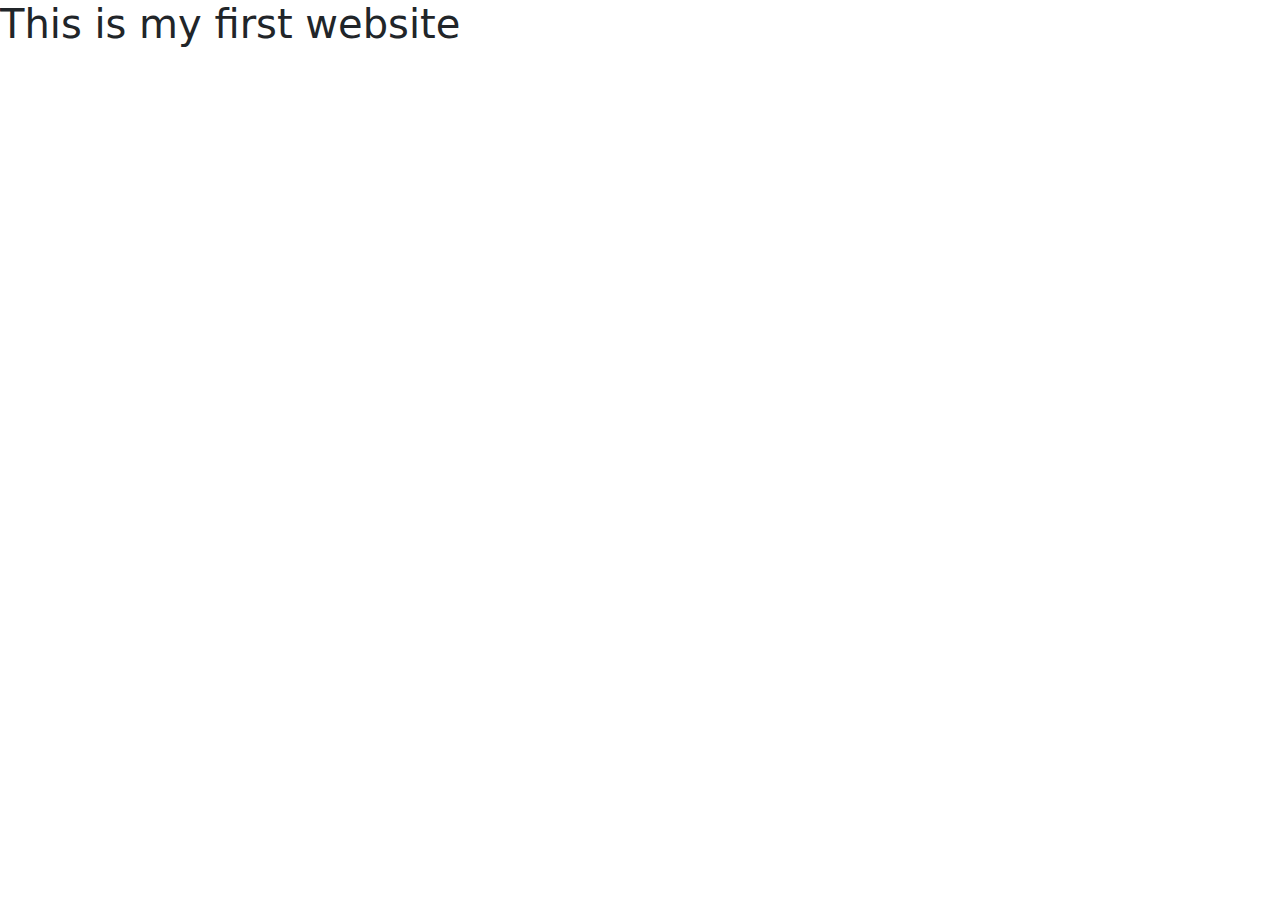
<file: index.html>
<!DOCTYPE html>
<html>
  <head>
    <title>My First Website</title>
 <meta name="viewport" content="width=device-width, initial-scale=1.0">
 <link href="https://cdn.jsdelivr.net/npm/bootstrap@5.3.3/dist/css/bootstrap.min.css" rel="stylesheet">
  </head>
  <body>
    <h1>This is my first website</h1>
  </body>
</html>
</file>
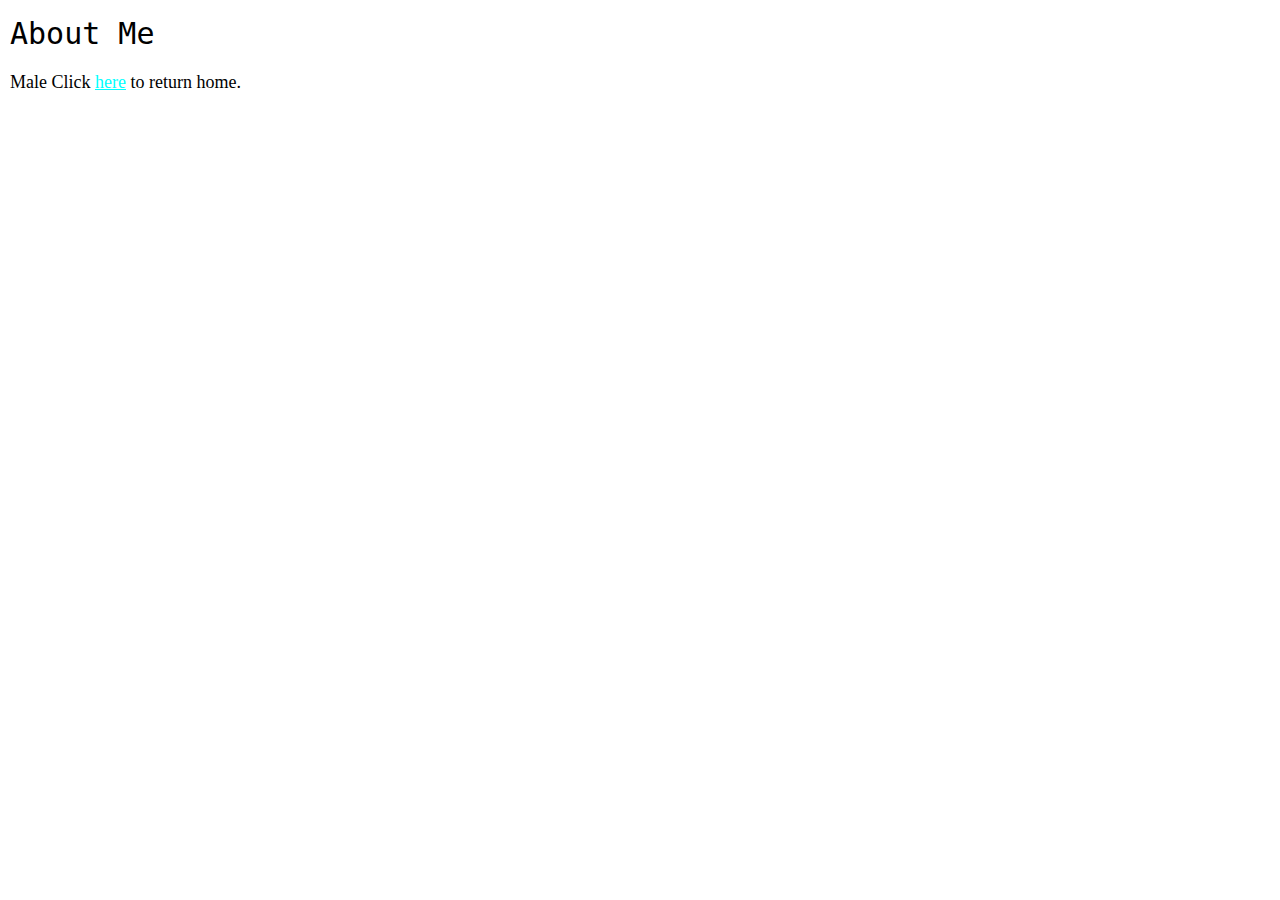
<file: about.html>
<!DOCTYPE html>
<html>
  <head>
    <title>Inky Website</title>
 <meta name="viewport" content="width=device-width, initial-scale=1.0">
 <link href="https://cdn.jsdelivr.net/npm/bootstrap@5.3.3/dist/css/bootstrap.min.css" rel="stylesheet">
 <link rel="stylesheet" type="text/css" href="styles/styles.css">
  </head>
  <body>
    <div class="title">
      About Me
    </div>
    <div class="text">
      Male
      Click <a href="index.html">here</a> to return home.
    </div>
  </body>
</html>
</file>
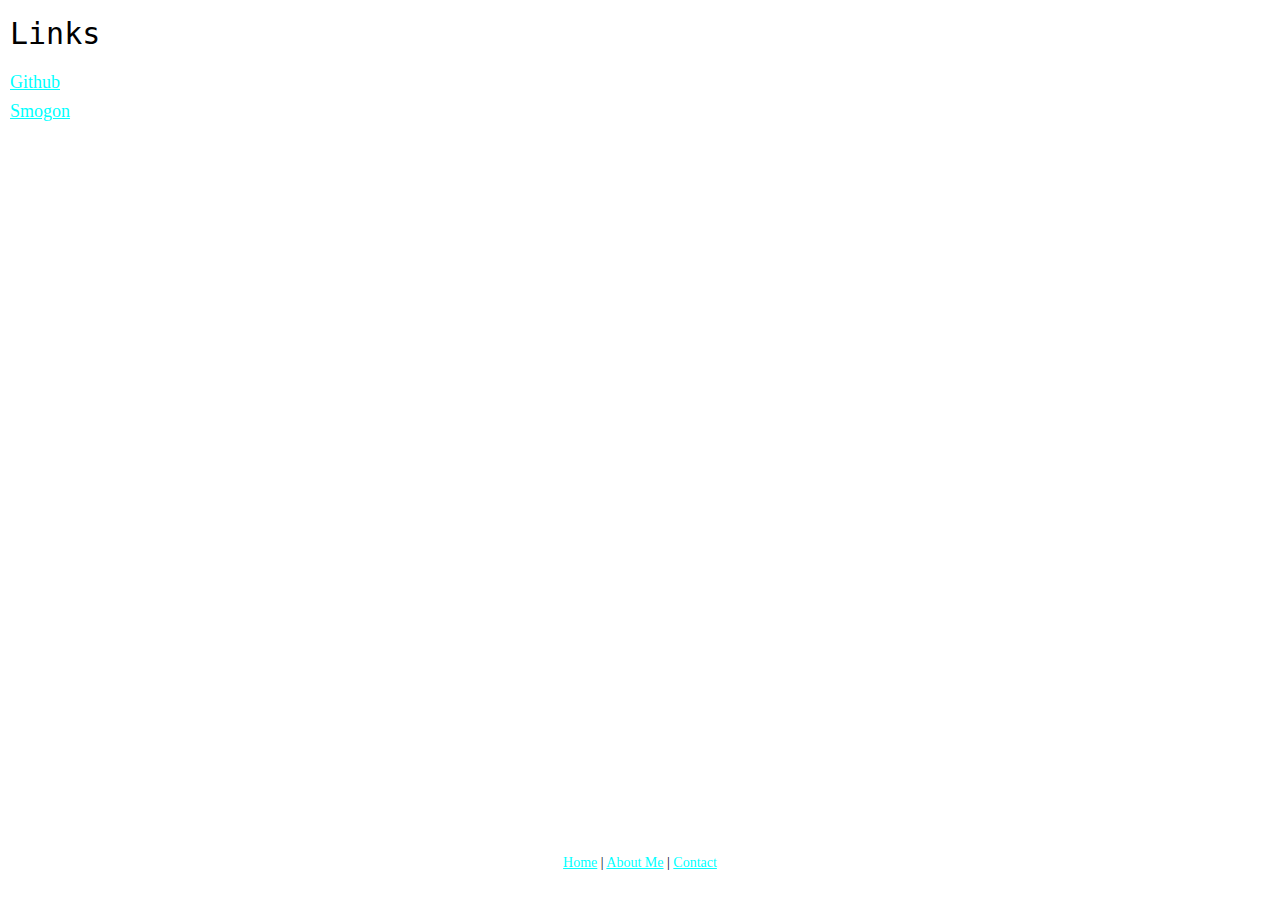
<file: contact.html>
<!DOCTYPE html>
<html>
  <head>
    <title>Contact</title>
 <meta name="viewport" content="width=device-width, initial-scale=1.0">
 <link href="https://cdn.jsdelivr.net/npm/bootstrap@5.3.3/dist/css/bootstrap.min.css" rel="stylesheet">
 <link rel="stylesheet" type="text/css" href="styles/styles.css">
  </head>
  <body>
    <div class="title">
      Links
    </div>
    <div class="text">
      <a href=https://github.com/InkyDarkBird>Github</a>
      <br>
      <a href=https://www.smogon.com/forums/members/inkydarkbird.650871/>Smogon</a>
    </div>
    <div class="footer">
      <p>
        <a href="index.html">Home</a> | 
        <a href="about.html">About Me</a> | 
        <a href="contact.html">Contact</a>
      </p>
    </div>
  </body>
</html>
</file>
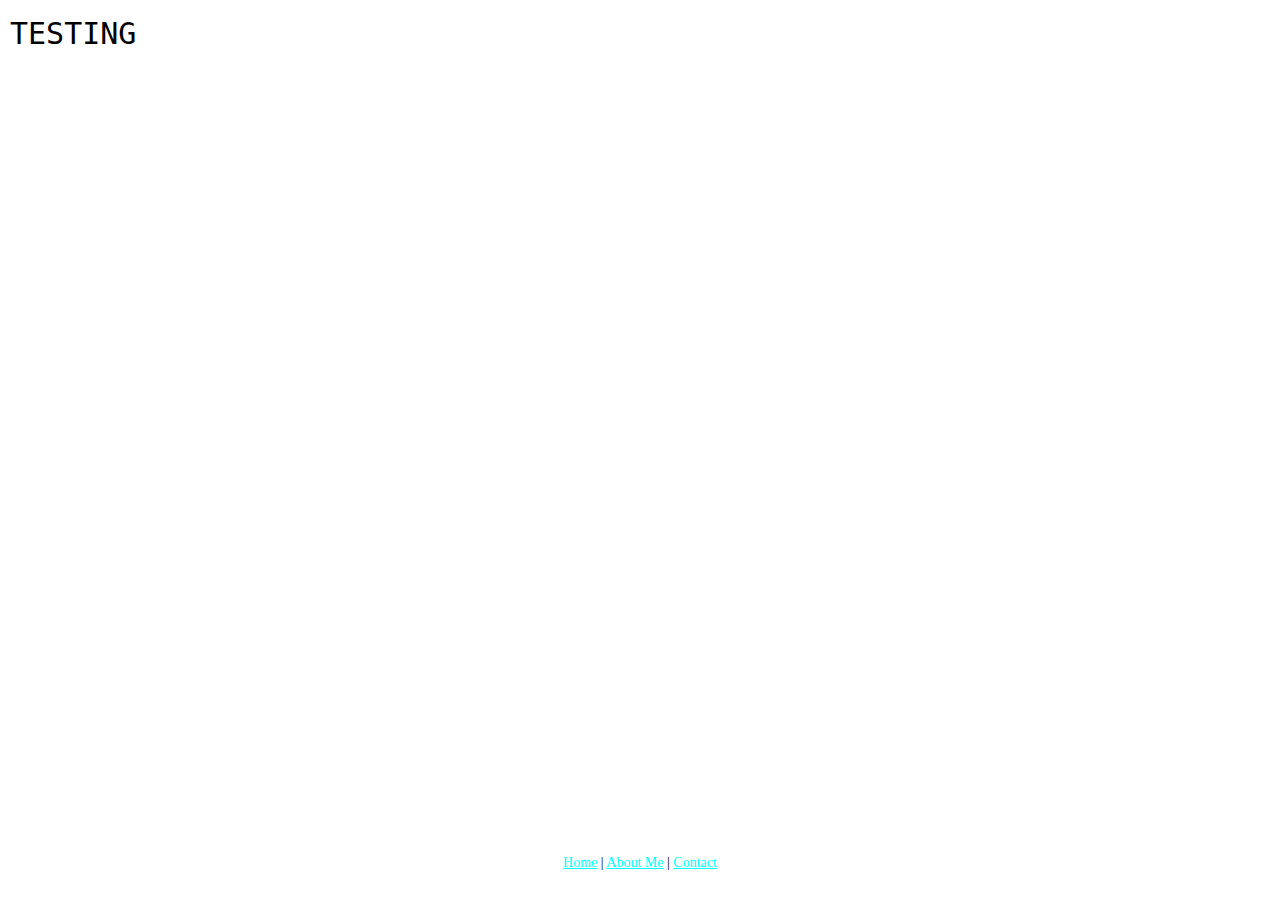
<file: test.html>
<!DOCTYPE html>
<html>
  <head>
    <title>TESTING</title>
    <meta name="viewport" content="width=device-width, initial-scale=1.0">
    <link rel="stylesheet" type="text/css" href="styles/styles.css">
    <link rel="stylesheet" href="styles/bootstrap.css">
    <link rel="icon" type="image/x-icon" href="/images/favicon.png">
  </head>
  <body>
    <div class="title">
      TESTING
    </div>
    <div class="footer">
      <p>
        <a href="index.html">Home</a> | 
        <a href="about.html">About Me</a> | 
        <a href="contact.html">Contact</a>
      </p>
    </div>
    <script src="scripts/bootstrap.js"></script>
  </body>
</html>
</file>
<file: styles/styles.css>
body {
  background-repeat: no-repeat;
  background-size: cover;
}

a:link {
  color: aqua;
}

a:visited {
  color: aqua;
}

a:active {
  color: blue;
}

.title {
  font-family: OCR A Std, monospace;
  font-size: 30px;
  line-height: 1.6;
  color: #000000;
  margin: 10px;
  padding: 0;
}

.text {
  font-family: Inter, serif;
  font-size: 18px;
  line-height: 1.6;
  color: #000000;
  margin: 10px;
  padding: 0;
}

.footer {
  font-family: Inter, serif;
  font-size: 14px;
  line-height: 1.6;
  color: #000000;
  margin: 10px;
  padding: 0;
  position: absolute;
  bottom: 0;
  left: 0;
  right: 0;
  text-align: center;
}
</file>
